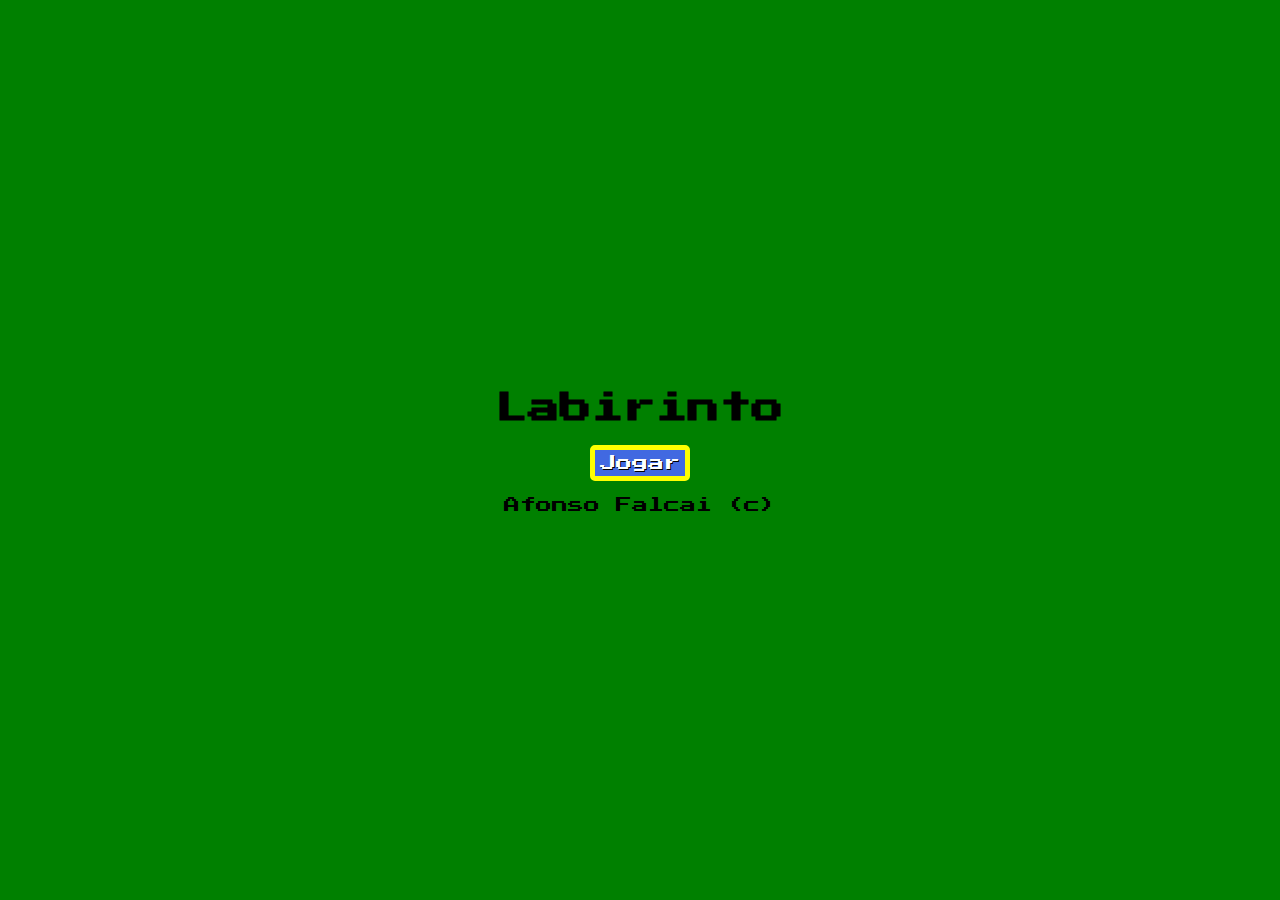
<file: index.html>
<!DOCTYPE html>
<html>
    <head>
        <title>Labirinto</title>
        <meta name="viewport" content="width=device-width, initial-scale=1.0"/>
        <meta charset="utf-8"/>
        <link rel="stylesheet" href="style.css">
    </head>
    <body onkeydown="keypress(event)">
        <div id="inicio">
            <span>
                <h1>Labirinto</h1>
                <button onclick="showJogo()">Jogar</button>
                <p>
                    Afonso Falcai (c)
                </p>
            </span>
        </div>
  
        <div id="jogo">
            <button id="voltar" onclick="showInicio()">&#9664;</button>
            <br>
            PONTOS: <span id="pontos">0</span>
            <br><br>
            <div id="labirinto"></div>
            <div id="controle">
                <button onclick="moveJ(0,-1)">&#9650;</button><br>
                <button onclick="moveJ(-1,0)">&#9664;</button>
                <button onclick="moveJ(0,1)">&#9660;</button>
                <button onclick="moveJ(1,0)">&#9654;</button>
            </div>
        </div>

        <script src="script.js"></script>
    </body>
</html>
</file>
<file: style.css>
/* CSS - style.css */

@import url('https://fonts.googleapis.com/css2?family=Press+Start+2P&display=swap');

body {
    background-color: yellow;
    margin: 0;
}

button {
    color: white;
    background-color: royalblue;
    border: 5px solid yellow;
    padding: 5px;
    border-radius: 5px 5px;
    font-size: 1rem;
    text-shadow: 1px 1px black;
    font-family: 'Press Start 2P';
}
button:hover {
    cursor: pointer;
}

#inicio, #jogo {
    position: absolute;
    top: 0;
    left: 0;
    bottom: 0;
    right:0;
    text-align: center;
    font-family: 'Press Start 2P';
}

#inicio {
    background-color: green;
    display: flex;
    justify-content: center;
    align-items: center;
}

#jogo {
    background-color: blue;
}

#voltar {
    position: absolute;
    top: 5px;
    left: 5px;
}

#controle {
    position: absolute;
    bottom: 10px;
    left: 0;
    right: 0;
}

#labirinto {
    font-family: monospace;
    font-size: 2rem;
}

#pontos {
    color: white;
    text-shadow: 1px 1px black;
}

.p0,.p1,.p2,.e0,.e1,.e2 {
    background-color: white;
}
.e0 {
    color: white;
}
.e1 {
    color: green;
}
.e2 {
    color: blue;
}
.p0 {
    color: green;
}
.p1 {
    color: red;
}
.p2 {
    color: pink;
}
</file>
